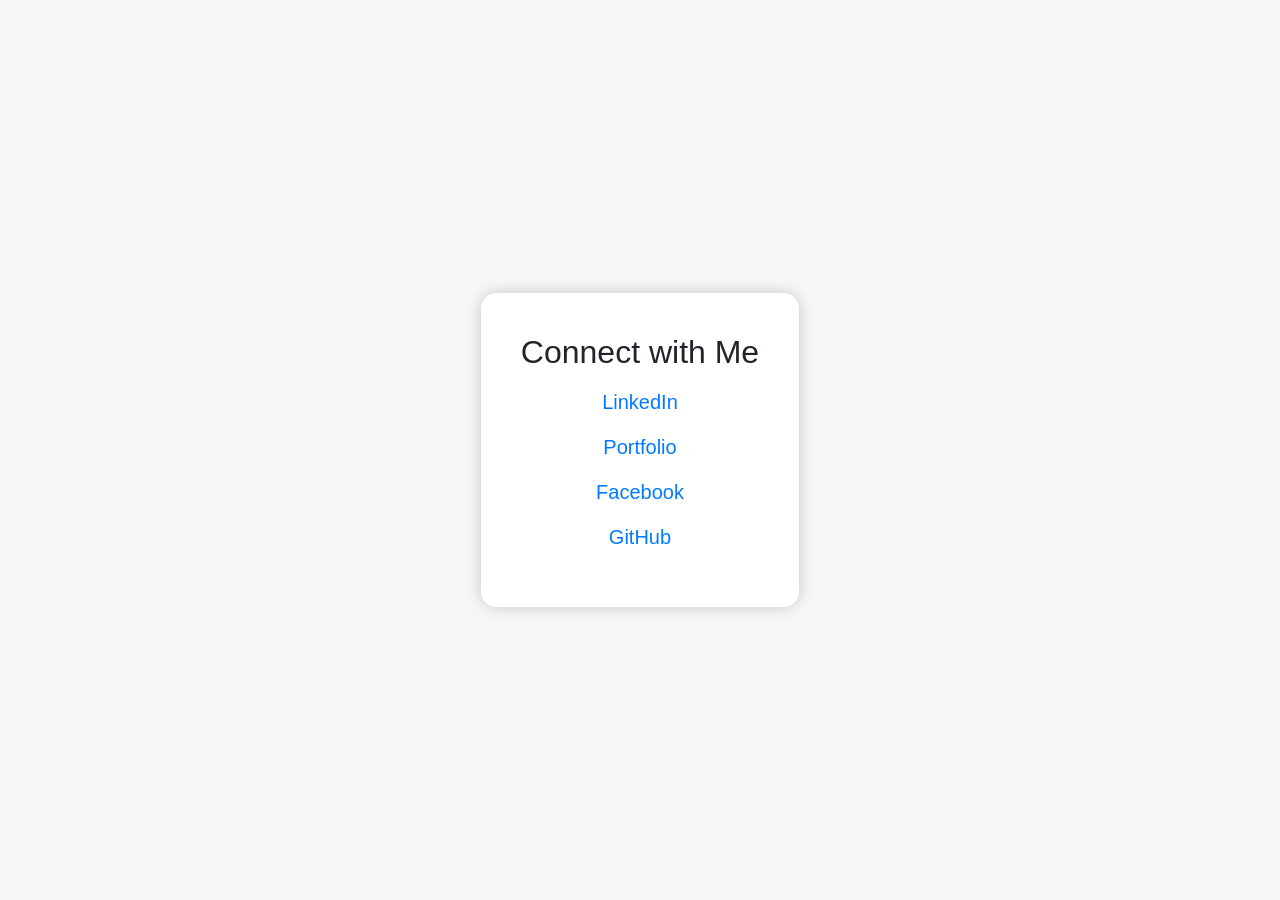
<file: projects_to_fix/wine-quality-ml/Wine-Quality-Prediction-main/Wine Quality Prediction/templates/profile.html>
<!DOCTYPE html>
<html>
<head>
    <title>My Portfolio</title>
    <link rel="stylesheet" href="https://stackpath.bootstrapcdn.com/bootstrap/4.5.2/css/bootstrap.min.css">
    <style>
        body {
            display: flex;
            justify-content: center;
            align-items: center;
            height: 100vh;
            background-color: #f7f7f7;
            font-family: Arial, sans-serif;
        }
        .links-container {
            text-align: center;
            background-color: white;
            padding: 40px;
            border-radius: 15px;
            box-shadow: 0 0 15px rgba(0,0,0,0.2);
        }
        .links-container a {
            display: block;
            margin: 15px 0;
            font-size: 20px;
            color: #007bff;
            text-decoration: none;
            transition: transform 0.2s, color 0.2s;
        }
        .links-container a:hover {
            transform: scale(1.1);
            color: #0056b3;
        }
    </style>
</head>
<body>
    <div class="links-container">
        <h2>Connect with Me</h2>
        <a href="https://www.linkedin.com/in/eng-mostafa-ali-66b3a7352/" target="_blank">LinkedIn</a>
        <a href="https://your-portfolio-link.com" target="_blank">Portfolio</a>
        <a href="https://www.facebook.com/mstfy.alshrqawy.195445" target="_blank">Facebook</a>
        <a href="https://github.com/mostafa0076" target="_blank">GitHub</a>
    </div>
</body>
</html>
</file>
